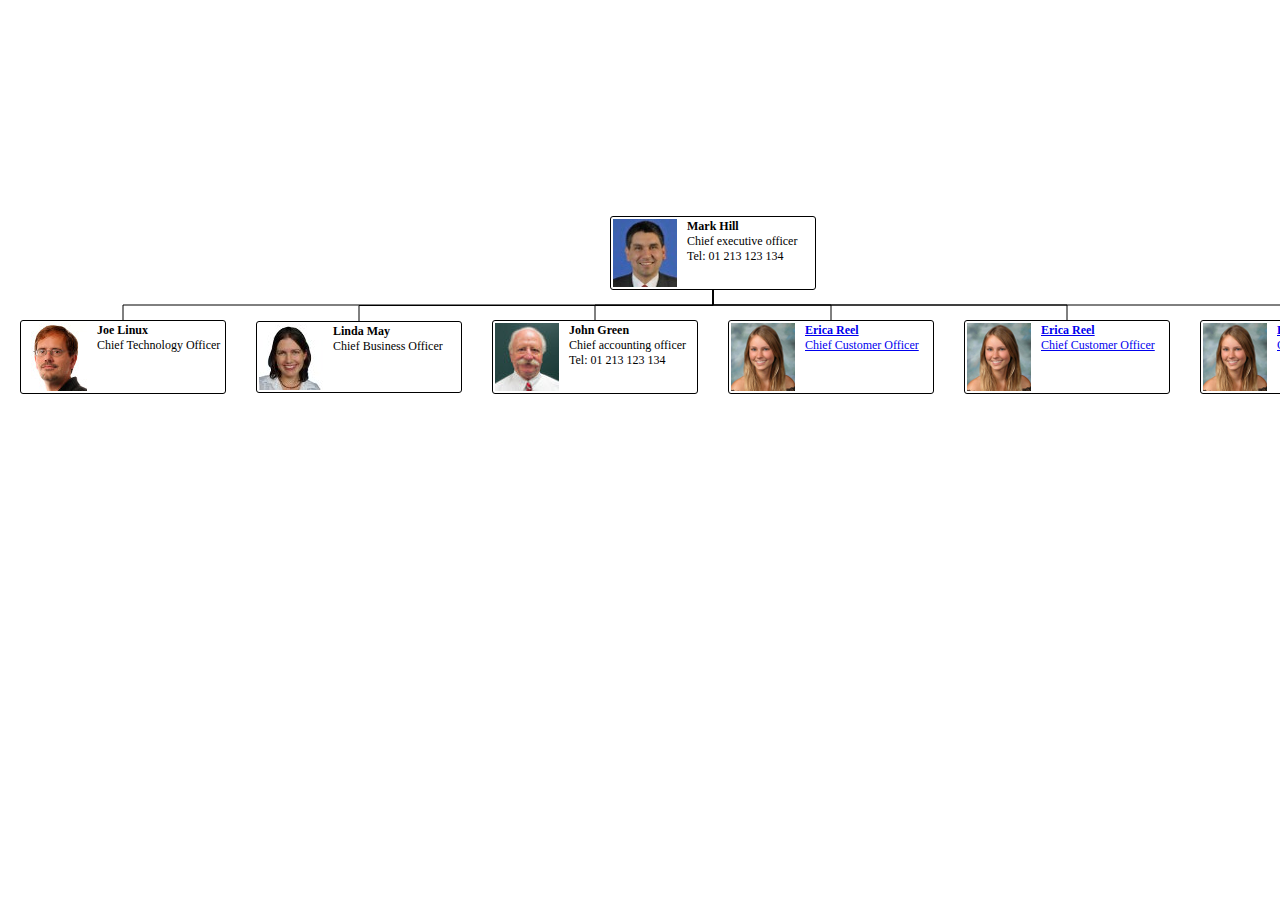
<file: poc/treantjs/index.html>
<!DOCTYPE html>
<html>
    <head>
    <meta charset="utf-8">
    <meta http-equiv="X-UA-Compatible" content="IE=edge,chrome=1">
    <meta name="viewport" content="width=device-width">
    <title> Basic example </title>
    <link rel="stylesheet" href="Treant.css">
    <link rel="stylesheet" href="index.css">
    
</head>
<body class="chart" id="basic-example">

    <script src="raphael.js"></script>
    <script src="Treant.js"></script>
    
    <script src="index.js"></script>
    <script>
        new Treant( chart_config );
    </script>
</body>
</html>
</file>
<file: poc/treantjs/Treant.css>
/* required LIB STYLES */
/* .Treant se automatski dodaje na svaki chart conatiner */
.Treant {
    position: relative;
    overflow: hidden;
    padding: 0 !important;
}

.Treant>.node,
.Treant>.pseudo {
    position: absolute;
    display: block;
    visibility: hidden;
}

.Treant.Treant-loaded .node,
.Treant.Treant-loaded .pseudo {
    visibility: visible;
}

.Treant>.pseudo {
    width: 0;
    height: 0;
    border: none;
    padding: 0;
}

.Treant .collapse-switch {
    width: 3px;
    height: 3px;
    display: block;
    border: 1px solid black;
    position: absolute;
    top: 1px;
    right: 1px;
    cursor: pointer;
}

.Treant .collapsed .collapse-switch {
    background-color: #868DEE;
}

.Treant>.node img {
    border: none;
    float: left;
}
</file>
<file: poc/treantjs/index.css>
body,
div,
dl,
dt,
dd,
ul,
ol,
li,
h1,
h2,
h3,
h4,
h5,
h6,
pre,
form,
fieldset,
input,
textarea,
p,
blockquote,
th,
td {
    margin: 0;
    padding: 0;
}

table {
    border-collapse: collapse;
    border-spacing: 0;
}

fieldset,
img {
    border: 0;
}

address,
caption,
cite,
code,
dfn,
em,
strong,
th,
var {
    font-style: normal;
    font-weight: normal;
}

caption,
th {
    text-align: left;
}

h1,
h2,
h3,
h4,
h5,
h6 {
    font-size: 100%;
    font-weight: normal;
}

q:before,
q:after {
    content: '';
}

abbr,
acronym {
    border: 0;
}

body {
    background: #fff;
}

/* optional Container STYLES */
.chart {
    height: 600px;
    margin: 5px;
    width: 900px;
}

.Treant>.node {}

.Treant>p {
    font-family: "HelveticaNeue-Light", "Helvetica Neue Light", "Helvetica Neue", Helvetica, Arial, "Lucida Grande", sans-serif;
    font-weight: bold;
    font-size: 12px;
}

.node-name {
    font-weight: bold;
}

.nodeExample1 {
    padding: 2px;
    -webkit-border-radius: 3px;
    -moz-border-radius: 3px;
    border-radius: 3px;
    background-color: #ffffff;
    border: 1px solid #000;
    width: 200px;
    font-family: Tahoma;
    font-size: 12px;
}

.nodeExample1 img {
    margin-right: 10px;
}
</file>
